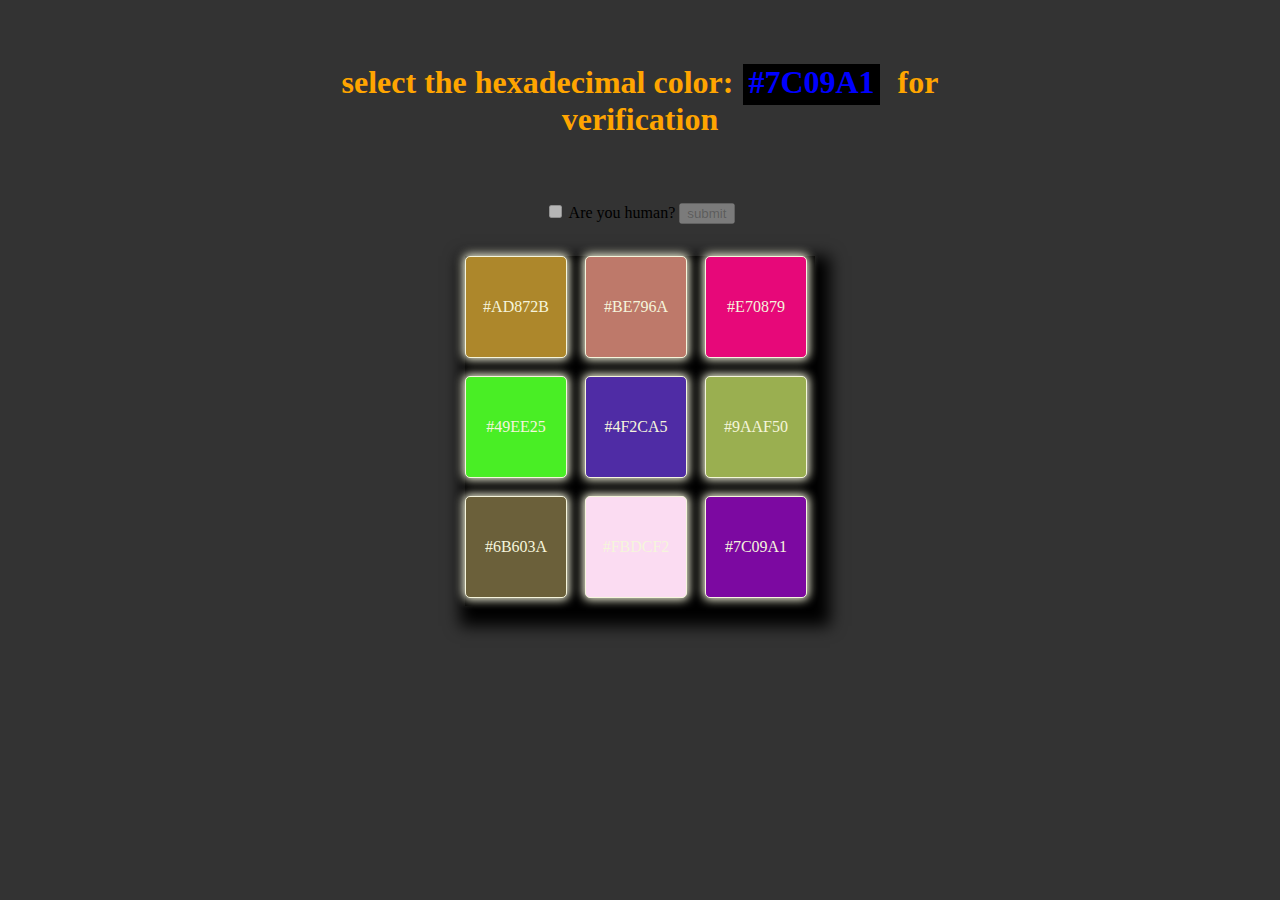
<file: index.html>
<!DOCTYPE html>
<html lang="en">
<head>
    <meta charset="UTF-8">
    <meta http-equiv="X-UA-Compatible" content="IE=edge">
    <meta name="viewport" content="width=device-width, initial-scale=1.0">
    <title>Document</title>
    <!--from getbootstrap.com under css section copy the link.-->
    <link href="https://cdn.jsdelivr.net/npm/bootstrap@5.0.2/dist/css/bootstrap.min.css" rel="stylesheet" integrity="sha384-EVSTQN3/azprG1Anm3QDgpJLIm9Nao0Yz1ztcQTwFspd3yD65VohhpuuCOmLASjC" crossorigin="anonymous">
    <link rel="stylesheet" href="style.css">
    
</head>
<body>
    <div class="form_container">
    <form action="success.html">
    <h1>select the hexadecimal color:<span id="selectcolor"></span> for verification</h1>
    <input type="checkbox" id="checkbox">
    <label for="checkbox">Are you human?</label>
    <button type="submit" id="btn-light">submit</button>
    </form>
</div>
<main class="container">
    <div class="element"></div>
    <div class="element"></div>
    <div class="element"></div>
    <div class="element"></div>
    <div class="element"></div>
    <div class="element"></div>
    <div class="element"></div>
    <div class="element"></div>
    <div class="element"></div>
    
</main>
    <script src="main.js"></script>
</body>
</html>
</file>
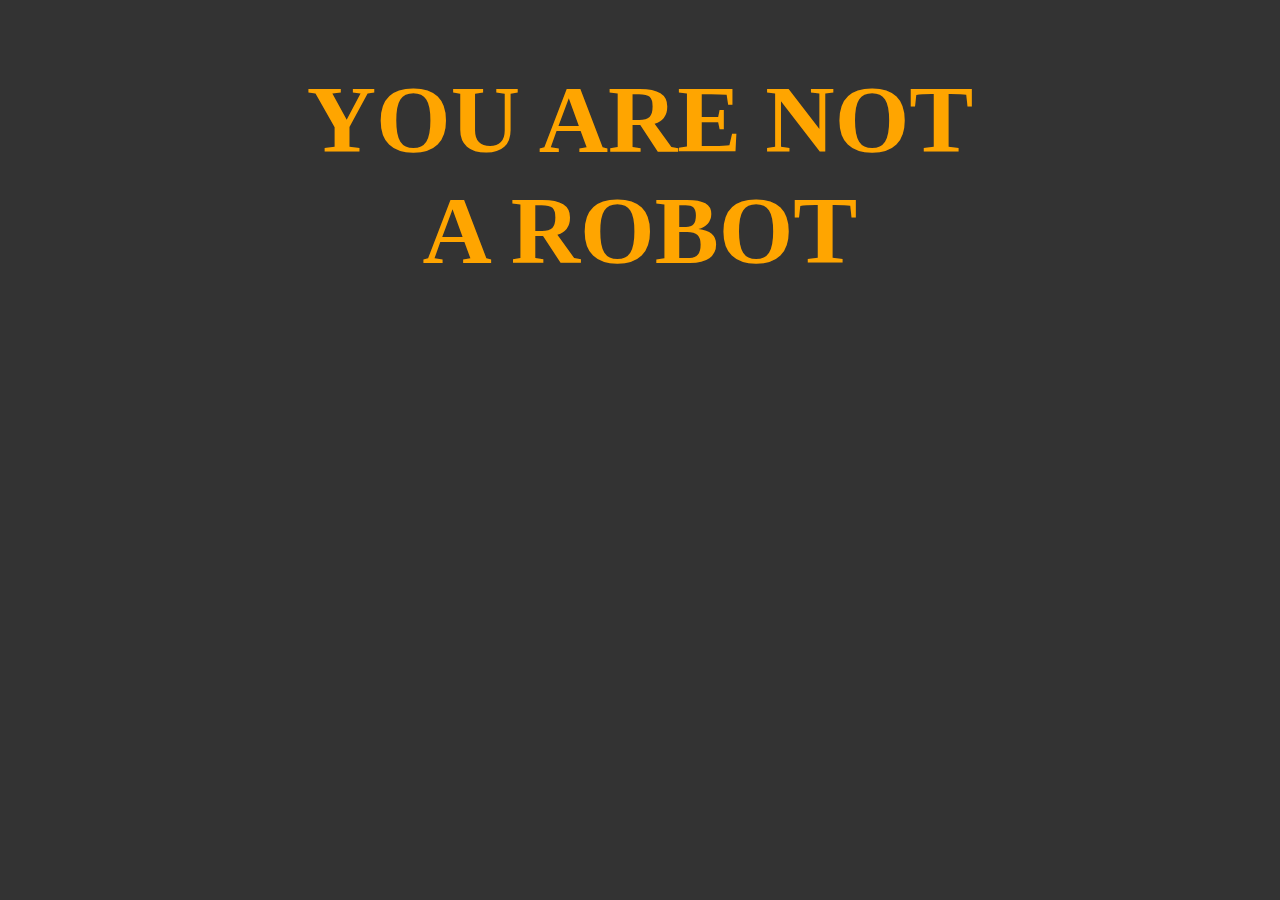
<file: success.html>
<!DOCTYPE html>
<html lang="en">
<head>
    <meta charset="UTF-8">
    <meta http-equiv="X-UA-Compatible" content="IE=edge">
    <meta name="viewport" content="width=device-width, initial-scale=1.0">
    <title>Document</title>
    <link rel="stylesheet" href="style.css">
</head>
<style>
    body{
        text-align: center;
        font-size: 3rem;
        text-transform: uppercase;
    }
</style>
<body>
    <h1>you are not a robot</h1>
</body>
</html>
</file>
<file: style.css>
body{
    margin: 0 auto;
   max-width: 700px;
   background-color: #333;
   text-align: center;
}
h1{
    color: orange;
    margin: 4rem 0;
}
h1 span{

    background-color: black;
    color:blue;
    padding: 5px 5px;
    height: 20px;
}
.container{
    width: 350px;
    height: 350px;
    background-color: black;
    box-shadow: 5px 10px 15px 10px ;
    margin: 2rem auto;
    display: grid;
    gap: 10px;
    grid-template-columns: repeat(3,1fr);

}
.element{
    width:100px;
    height: 100px;
    border: 1px solid beige;
    box-shadow: 0 0 10px 2px;
    border-radius: 5px;
    color: beige;
    justify-content: center;
    display: flex;
    align-items: center;
}
.element:hover{
    cursor: pointer;
    background-color: grey;
}
#selectcolor{
    padding-top: 0;
    margin-top:5rem;
    margin-left: 10px;
    margin-right:10px;
}
</file>
